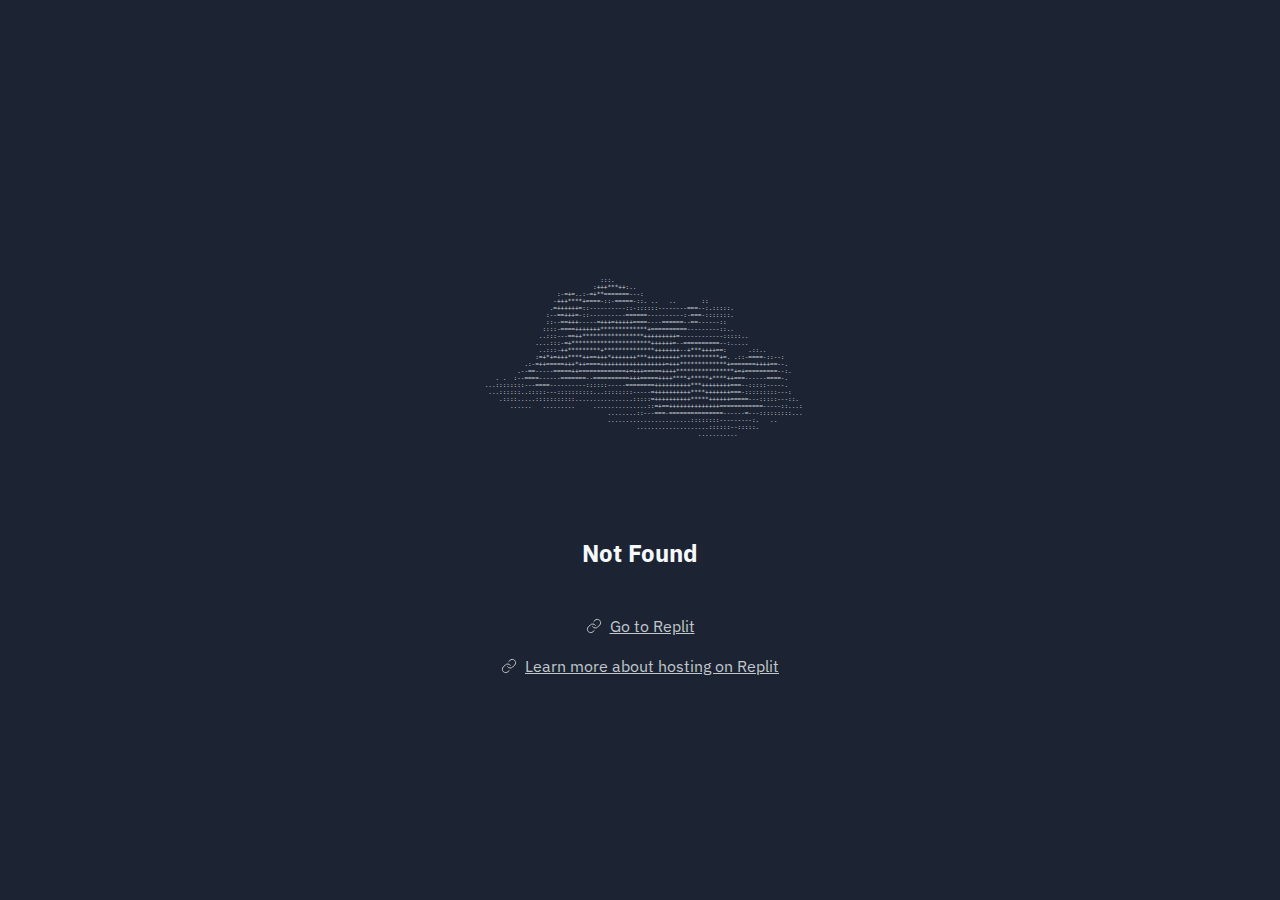
<file: imagem.html>
<!DOCTYPE html><html lang="en"><head>
  <title>Not Found</title>
  <link rel="stylesheet" href="https://fonts.googleapis.com/css?family=IBM+Plex+Sans">
  <style>
    body {
      margin: 0;
      height: 100vh;
      display: flex;
      justify-content: center;
      align-items: center;
      background: #1c2333;
      font-family: "IBM Plex Sans", "sans";
      color: #f5f9fc;
    }

    .title-box {
      font-size: 12px;
      inline-size: max-content;
      max-width: 100%;
    }

    .description-box {
      font-size: 10px;
      inline-size: max-content;
      max-width: 100%;
    }

    .err-box {
      padding: 1em;
      width: 100vw;
      max-width: 100vw;
      overflow: hidden;
    }

    .message {
      display: flex;
      flex-direction: column;
      align-items: center;
    }

    .ascii {
      font-size: 6px;
      text-align: center;
      opacity: .8;
    }

    .eval-bot {
      margin: 4em;
    }

    @media (max-width: 500px) {
      .title-box {
        font-size: 10px;
      }

      .description-box {
        font-size: 8px;
      }

      .eval-bot {
        margin: 1em;
      }

      .eval-bot svg {
        width: 200px;
      }

      .message {
        flex-direction: column;
        align-items: center;
      }

      .repl-links {
        font-size: 14px;
      }
    }

    .console {
      background-color: #0e1628;
      color: #fff;
      font-family: "IBM Plex Sans", "sans";
      padding: 1em;
      margin: 1em;
    }

    .footer-item {
      margin: 1em;
      display: flex;
      justify-content: center;
      align-items: center;
    }

    .link-icon {
      margin-right: 8px;
      margin-top: 4px;
    }

    a {
      color: #c2c8cc;
    }
  </style>

  <script>
    var reload_timeout = setTimeout(function () {
      window.location.reload();
    }, 60000);
  </script>
</head>

<body>
  <div class="err-box">
    <div class="message">
      <div class="eval-bot">
        <pre class="ascii">                                  :::.                                                    
                                :+++***++:..                                              
                      :-=+=..:-=+**=======---:                                            
                     -+++****+====-::-=====-::. ..   ..       ::                          
                    .=++++++=::----------::-::::::--------===--:.:::::.                   
                   :--==+++=-::----------======----------:-===-:::::::.                   
                   ::--==+++-----=+++=+++++====----======--==------::                     
                  ::::-====+++++++*************+==========---------::..                   
                 ..:::---==++*****************+++++++++=------------:::::..               
                ....:::-=+**********************++++++=--==========--:.....               
                 ..:::-++*********+**************+++++++--+***++++==:      .::..          
                :=+*+=+++****++==+++*+++++++***+++++++++***********+=. .::-====-::--:     
             .:-=++=====+++*++====++++++++++++++++++=+++*************+=======++++==--.    
           .--==-----=====++=============+=+++=====++++****************+=+=========--:.   
     . .  :--====------=======--==========+++=====++++****+*****+****++===------====-.    
  ...::::::::---====----------::::::-----========++++++++++***++++++++===--:::::-----.    
   ...::::::..:::::---::::::::::...::::::::-----=++++++++++****+++++++===-:::::::::---:   
      .::::.....:::::::::::................:::::=++++++++++*****++++++=====---:::::---::. 
         ......   .........     ...............::=+==++++++++++++++============-----::...:
                                    ........::---===-===============------=---:::::::::...
                                    .......................::::::::---------:.   ..       
                                            ....................::::::--:::::.            
                                                             ...........                  
                                                                                          
          </pre>
      </div>
      <div class="title-box">
        <h1>Not Found</h1>
      </div>
      <div class="description-box">
        <h2></h2>
      </div>
    </div>
    
    <div>
      <div class="footer-item">
        <div class="link-icon">
          <svg width="16" height="16" viewBox="0 0 16 16" fill="none" xmlns="http://www.w3.org/2000/svg">
            <path d="M6.66668 8.66666C6.95298 9.04942 7.31825 9.36612 7.73771 9.59529C8.15717 9.82446 8.62102 9.96074 9.09778 9.99489C9.57454 10.029 10.0531 9.96024 10.5009 9.79319C10.9487 9.62613 11.3554 9.36471 11.6933 9.02666L13.6933 7.02666C14.3005 6.39799 14.6365 5.55598 14.6289 4.68199C14.6213 3.808 14.2708 2.97196 13.6527 2.35394C13.0347 1.73591 12.1987 1.38535 11.3247 1.37775C10.4507 1.37016 9.60869 1.70614 8.98001 2.31333L7.83334 3.45333M9.33334 7.33333C9.04704 6.95058 8.68177 6.63388 8.26231 6.4047C7.84285 6.17553 7.37901 6.03925 6.90224 6.00511C6.42548 5.97096 5.94695 6.03975 5.49911 6.20681C5.05128 6.37387 4.6446 6.63528 4.30668 6.97333L2.30668 8.97333C1.69948 9.602 1.3635 10.444 1.3711 11.318C1.37869 12.192 1.72926 13.028 2.34728 13.6461C2.96531 14.2641 3.80135 14.6147 4.67534 14.6222C5.54933 14.6298 6.39134 14.2939 7.02001 13.6867L8.16001 12.5467" stroke="#C2C8CC" stroke-linecap="round" stroke-linejoin="round"></path>
          </svg>
        </div>
        <div class="repl-links">
          <a href="https://replit.com">Go to Replit</a>
        </div>
      </div>

      <div class="footer-item">
        <div class="link-icon">
          <svg width="16" height="16" viewBox="0 0 16 16" fill="none" xmlns="http://www.w3.org/2000/svg">
            <path d="M6.66668 8.66666C6.95298 9.04942 7.31825 9.36612 7.73771 9.59529C8.15717 9.82446 8.62102 9.96074 9.09778 9.99489C9.57454 10.029 10.0531 9.96024 10.5009 9.79319C10.9487 9.62613 11.3554 9.36471 11.6933 9.02666L13.6933 7.02666C14.3005 6.39799 14.6365 5.55598 14.6289 4.68199C14.6213 3.808 14.2708 2.97196 13.6527 2.35394C13.0347 1.73591 12.1987 1.38535 11.3247 1.37775C10.4507 1.37016 9.60869 1.70614 8.98001 2.31333L7.83334 3.45333M9.33334 7.33333C9.04704 6.95058 8.68177 6.63388 8.26231 6.4047C7.84285 6.17553 7.37901 6.03925 6.90224 6.00511C6.42548 5.97096 5.94695 6.03975 5.49911 6.20681C5.05128 6.37387 4.6446 6.63528 4.30668 6.97333L2.30668 8.97333C1.69948 9.602 1.3635 10.444 1.3711 11.318C1.37869 12.192 1.72926 13.028 2.34728 13.6461C2.96531 14.2641 3.80135 14.6147 4.67534 14.6222C5.54933 14.6298 6.39134 14.2939 7.02001 13.6867L8.16001 12.5467" stroke="#C2C8CC" stroke-linecap="round" stroke-linejoin="round"></path>
          </svg>
        </div>
        <div class="repl-links">
          <a href="https://replit.com/site/hosting">Learn more about hosting on Replit</a>
        </div>
      </div>
    </div>
  </div>



</body></html>
</file>
